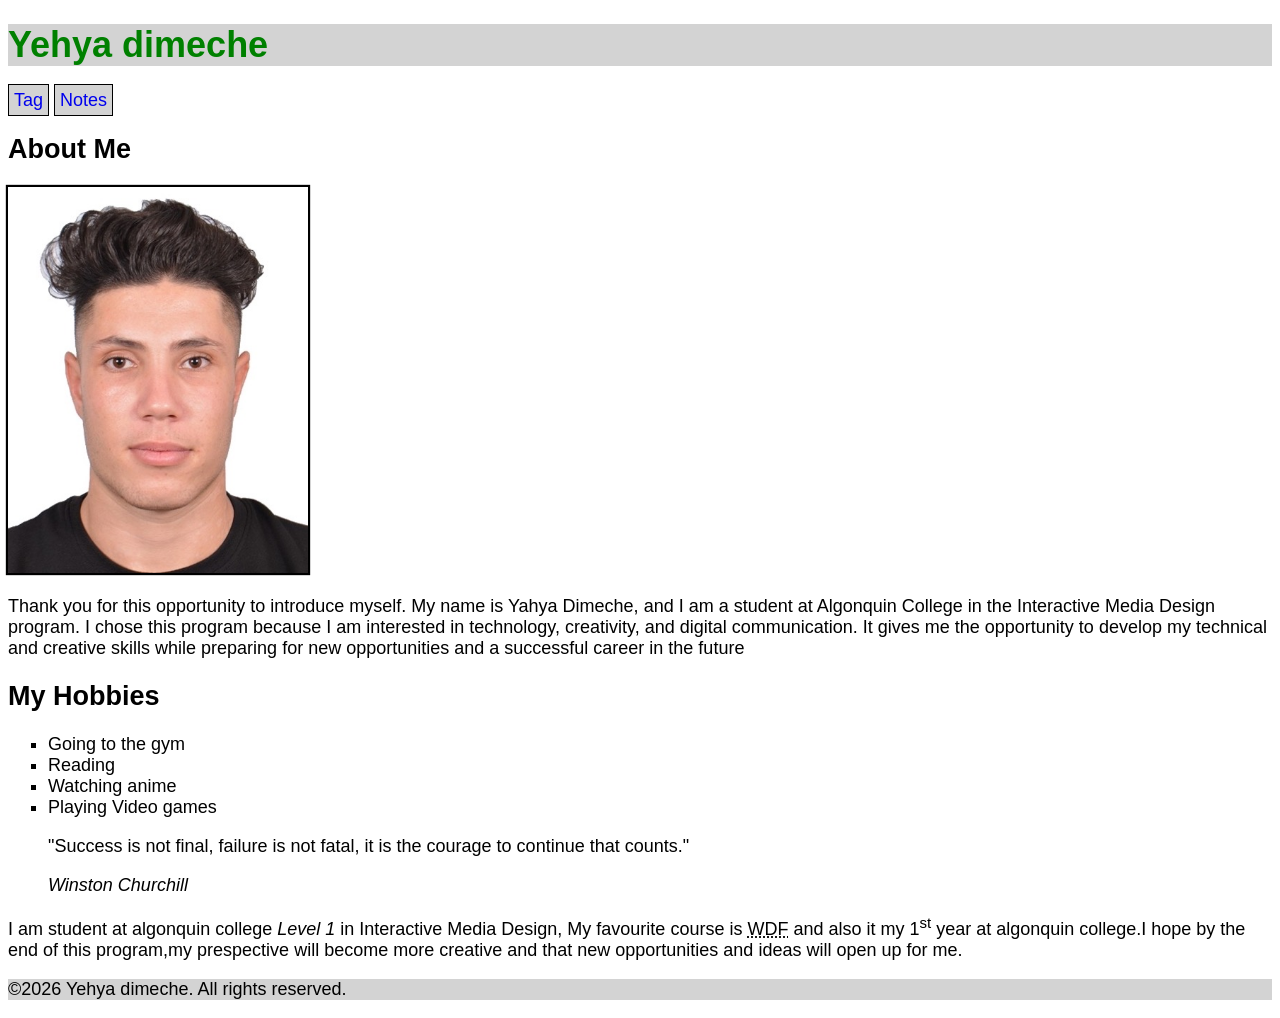
<file: index.html>
<!DOCTYPE html>
<html lang="en">
<head>
    
    <meta charset="UTF-8">
    <meta name="viewport" content="width=device-width, initial-scale=1.0">
    <title>HTML Assignment 1</title>
    <link rel="stylesheet" href="style.css">
    <!---->
</head>
<body>
    <!--This header i used the tag <h1> to define the title of the page-->
    <header>
    <h1 class="site-title">Yehya dimeche</h1>
    </header>
    <!--this part i used the tag <h2> to put the sub-title and tag <p> to write the paragraph .  -->
         
        <nav>
        <a href="index.html">Tag</a>
        <a href="notes.html">Notes</a>
    </nav>
    <!--i used the nav tag to create navigation links between my pages and the anchor tag to allow users to move between index.htnl and notes.html pages.-->

        <article>
            <h2>About Me</h2>
            <img id="my-image" src="images/IMG_0009.jpeg" alt="photo of me" width="300">

        <!--i used the img tag to display a pic of myself from the images folder -->

            <p>Thank you for this opportunity to introduce myself. My name is Yahya Dimeche, and I am a student at Algonquin College in the Interactive Media Design program. I chose this program because I am interested in technology, creativity, and digital communication. It gives me the opportunity to develop my technical and creative skills while preparing for new opportunities and a successful career in the future</p>

            <h2>My Hobbies</h2>
            <ul>
                <li>Going to the gym</li>
                <li>Reading</li>
                <li>Watching anime</li>
                <li>Playing Video games</li>
            </ul>
            <!--Each list item represents one of my hobbies.-->

            
            <blockquote>
                <!--this second paragraph i put the citation-->
                <p>"Success is not final, failure is not fatal, it is the courage to continue that counts."</p>
                <cite>Winston Churchill</cite>
            </blockquote>
            <!--In this third paragraph i used the tags <sup>, <em>, <abbr> to do the superscript, emphasis, and abbreviation.-->
            <p>I am student at algonquin college <em>Level 1</em> in Interactive Media Design, My favourite course is <abbr title="Web Design Foundation" >WDF</abbr> and also it my 1<sup>st</sup> year at algonquin college.I hope by the end of this program,my prespective will become more creative and that new opportunities and ideas will open up for me.</p>
        </article>
        <footer>
            <!-- i used the footer tag to display copyright inf at the bottom of the page.-->
            <p> &copy;2026 Yehya dimeche. All rights reserved. </p>
        </footer>
       
</body>
</html>
</file>
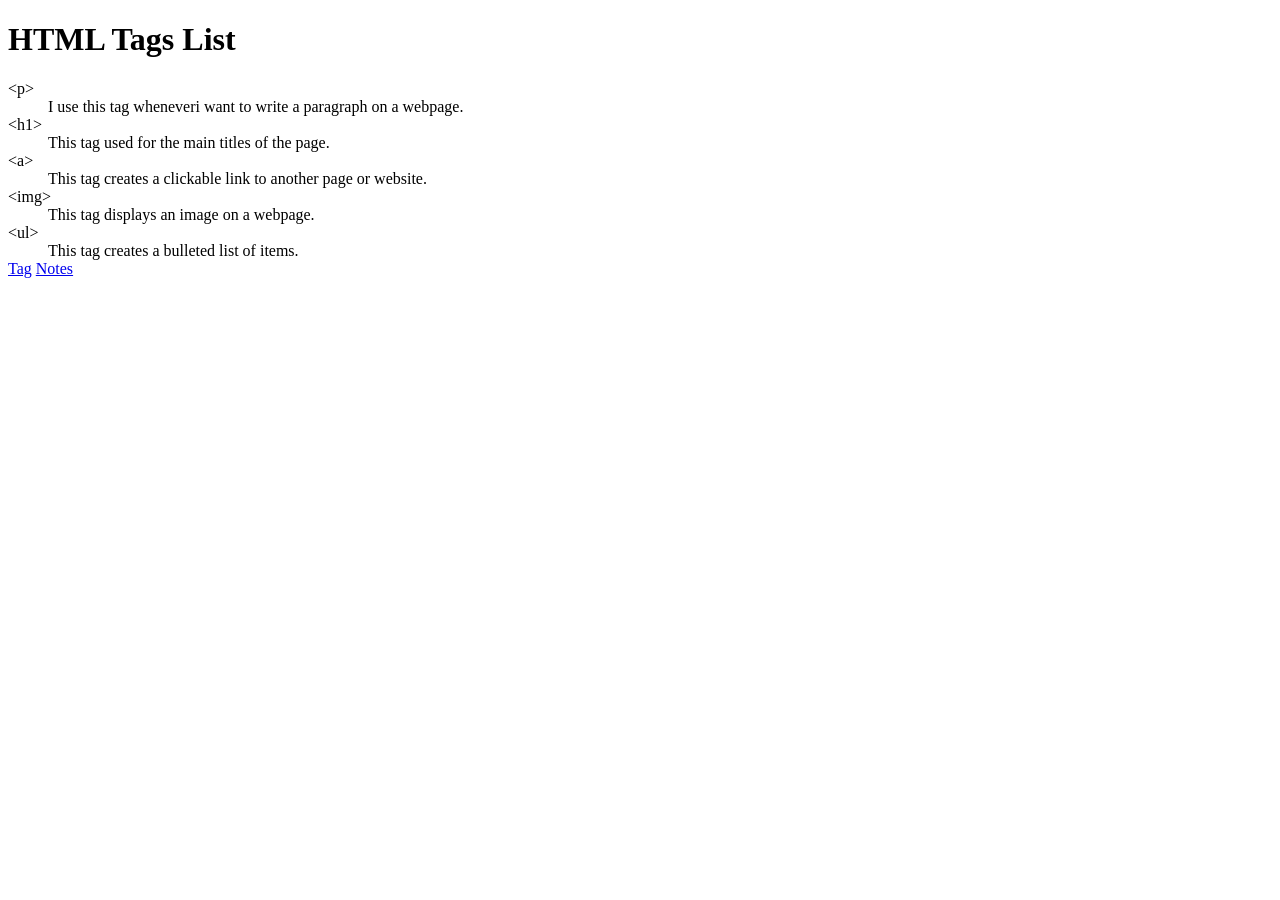
<file: notes.html>
<!DOCTYPE html>
<html lang="en">
<head>
    <meta charset="UTF-8">
    <meta name="viewport" content="width=device-width, initial-scale=1.0">
    <title>HTML Notes</title>
</head>
<body>
    <h1>HTML Tags List</h1>
    <d1>
        <d1>&lt;p&gt;</d1>
        <dd>I use this tag wheneveri want to write a paragraph on a webpage.</dd>
        <dt>&lt;h1&gt;</dt>
        <dd>This tag used for the main titles of the page.</dd>
        <d1>&lt;a&gt;</d1>
        <dd>This tag creates a clickable link to another page or website.</dd>
        <d1>&lt;img&gt;</d1>
        <dd>This tag displays an image on a webpage.</dd>
        <d1>&lt;ul&gt;</d1>
        <dd>This tag creates a bulleted list of items.</dd>        

    </d1>
    <!--I used a description list to explain HTML Tags.-->
    <!--The dt tag contains the name of the HTML tag, and dd tag contain the description of the tag.-->
    <nav>
        <a href="index.html">Tag</a>
        <a href="notes.html">Notes</a>
    </nav>
    <!--I used the nav tag to create navigation links between my pages and the anchor tag to allow users to move between index.htnl and notes.html pages.-->

</body>
</html>
</file>
<file: style.css>
body{font-family: Arial, sans-serif;
font-size: 18px;}
/* this rule changes the font for the entire webpage and sets the font size to 18px. */
header,
footer{background-color: lightgray;}
/* this rule gives the header and footer the same background colour, using the grouping selectors method give as a short and clean code. */
.site-title{color: green}
/* here we change the colour of the main heading.*/
#my-image {box-shadow: 0 0 1px 2px black;}
/* with this rule i select my image using ID and adds a black box shadow around it.*/
ul {list-style-type: square;}
/* with this rule i changed the hobby list bullets to squares.*/
nav a { text-decoration: none;
background-color: lightgray;
border: 1px solid black;
padding: 5px;}
/*this rule styles the navigation links by removing the underline,adding a border and background colour.*/
nav a:hover {background-color: lightblue;}
/*this rule changes the background colour when the user hovers over a link.*/
</file>
